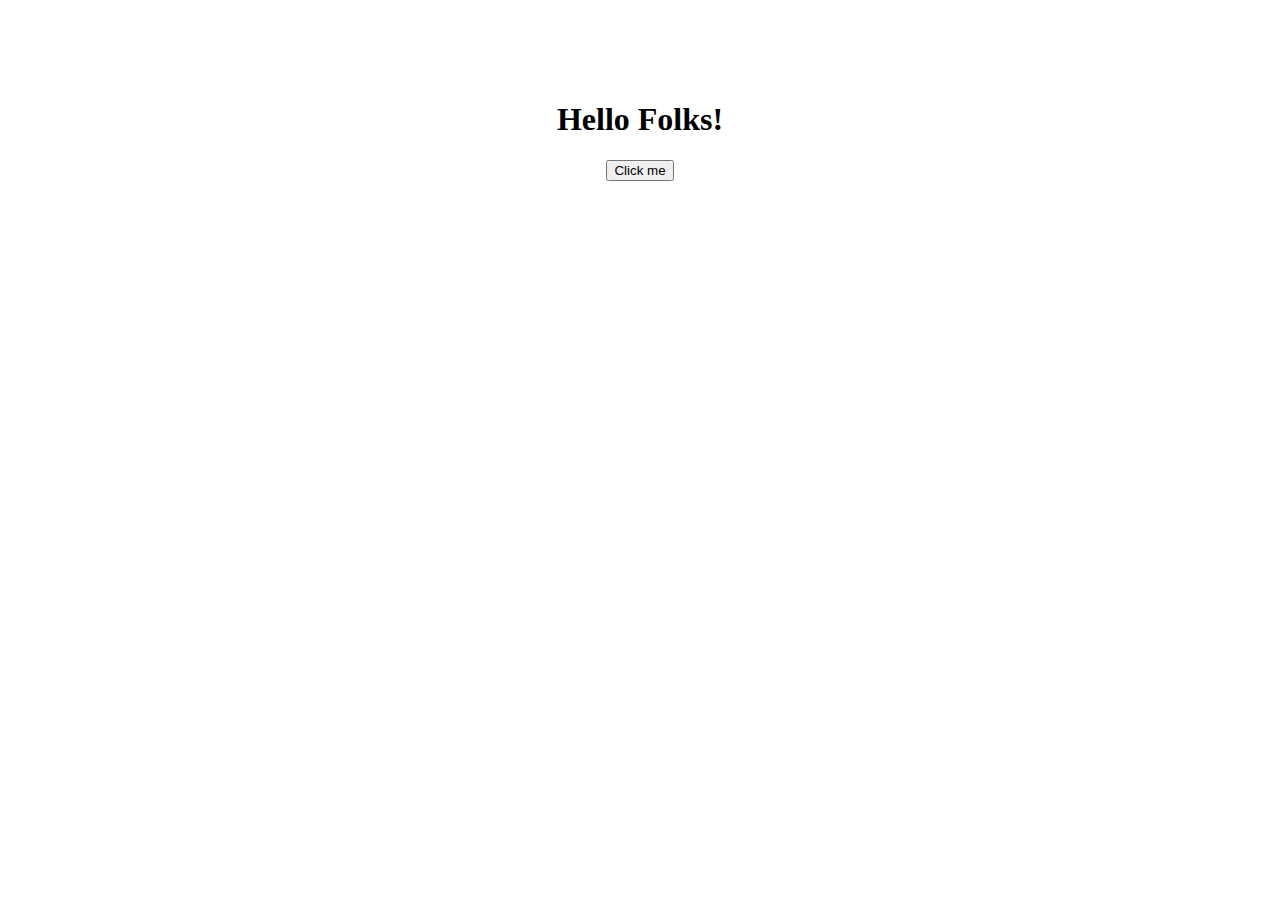
<file: associate/day10/aws-cda/index.html>
<html>
	<head>
		<script>
			function myFunction() {
				var xhttp = new XMLHttpRequest();
				xhttp.onreadystatechange = function() {
					if (this.readyState == 4 && this.status == 200) {
					document.getElementById("my-demo").innerHTML = this.responseText;
					}
				};
				xhttp.open("GET", "https://u885g185wb.execute-api.us-east-1.amazonaws.com/prod/", true);
				xhttp.send();

			}

		</script>
	</head>
<body>
	<div align="center">
		<br>
		<br>
		<br>
		<br>
		<h1>Hello <span id="my-demo">Folks!</span></h1>
		<button onclick="myFunction()">Click me</button>
		<br>
	</div>

	</body>
</html>
</file>
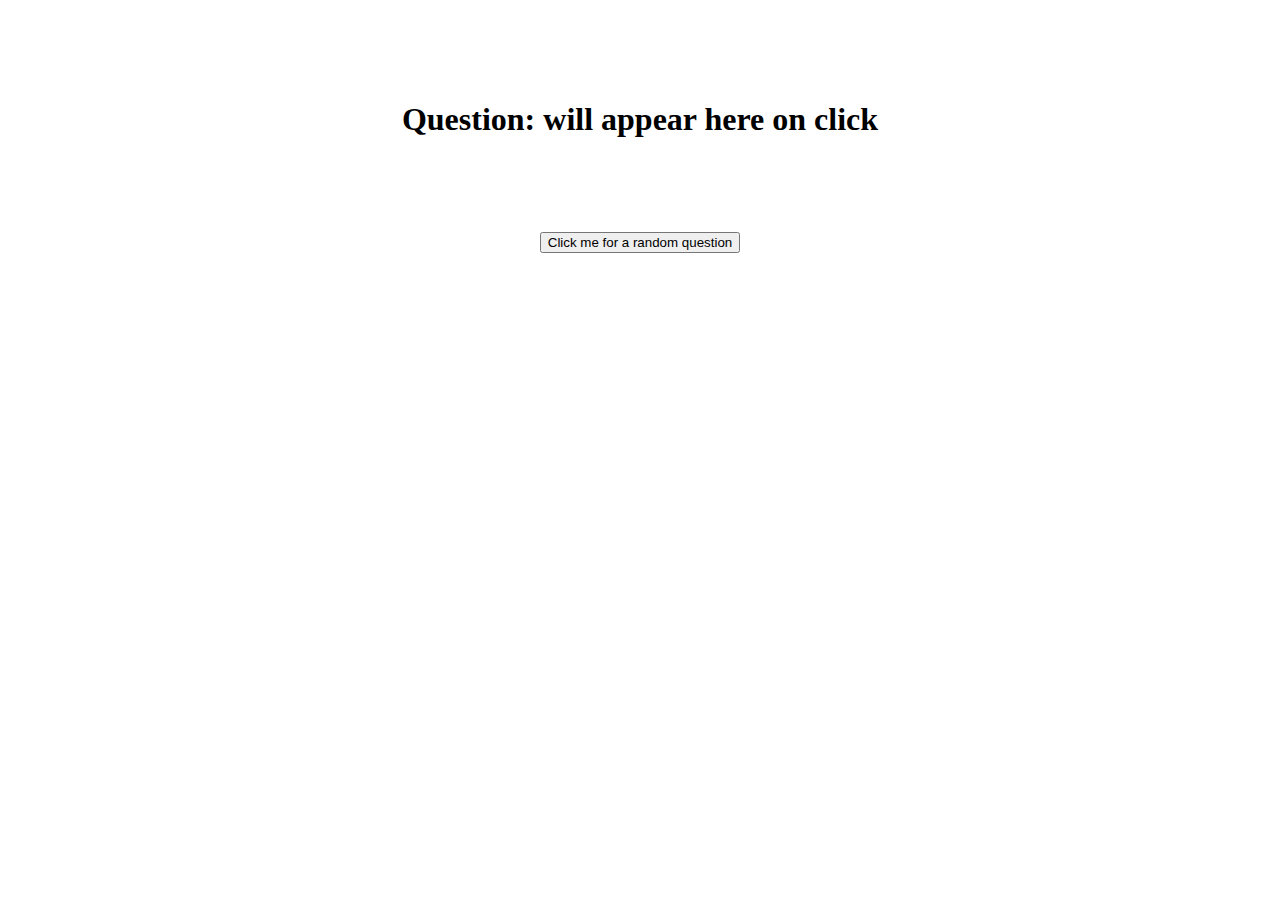
<file: associate/day10/serverless-app/index.html>
<html>
	<head>
		<script>
			function myFunction() {
				var xhttp = new XMLHttpRequest();
				xhttp.onreadystatechange = function() {
					if (this.readyState == 4 && this.status == 200) {
					document.getElementById("my-demo").innerHTML = this.responseText;
					}
				};
				xhttp.open("GET", "https://u885g185wb.execute-api.us-east-1.amazonaws.com/prod", true);
				xhttp.send();
			}
		</script>
	</head>
<body>
	<div align="center">
		<br>
		<br>
		<br>
		<br>
		<h1>Question: <span id="my-demo"> will appear here on click</span></h1>
		<br>
		<br>
		<br>
		<br>
		<button onclick="myFunction()">Click me for a random question</button>
		<br>	
	</div>
	</body>
</html>
</file>
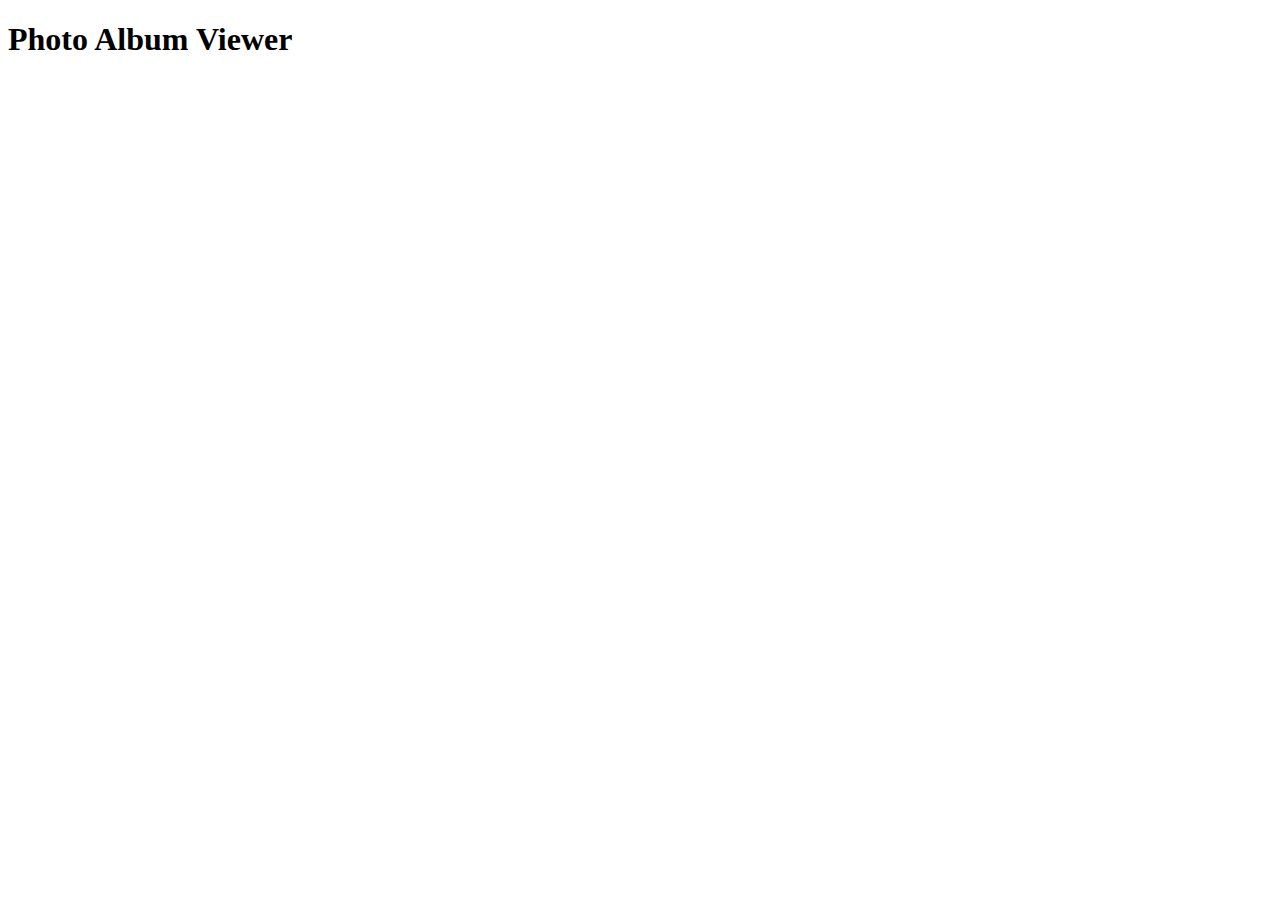
<file: associate/day5/photos-browsing/with/index.html>
<!DOCTYPE html>
<html>
  <head>
    <!-- **DO THIS**: -->
    <!--   Replace SDK_VERSION_NUMBER with the current SDK version number -->
    <script src="https://sdk.amazonaws.com/js/aws-sdk-2.531.0.min.js"></script>
    <script src="./PhotoViewer.js"></script>
    <script>listAlbums();</script>
  </head>
  <body>
    <h1>Photo Album Viewer</h1>
    <div id="viewer" />
  </body>
</html>
</file>
